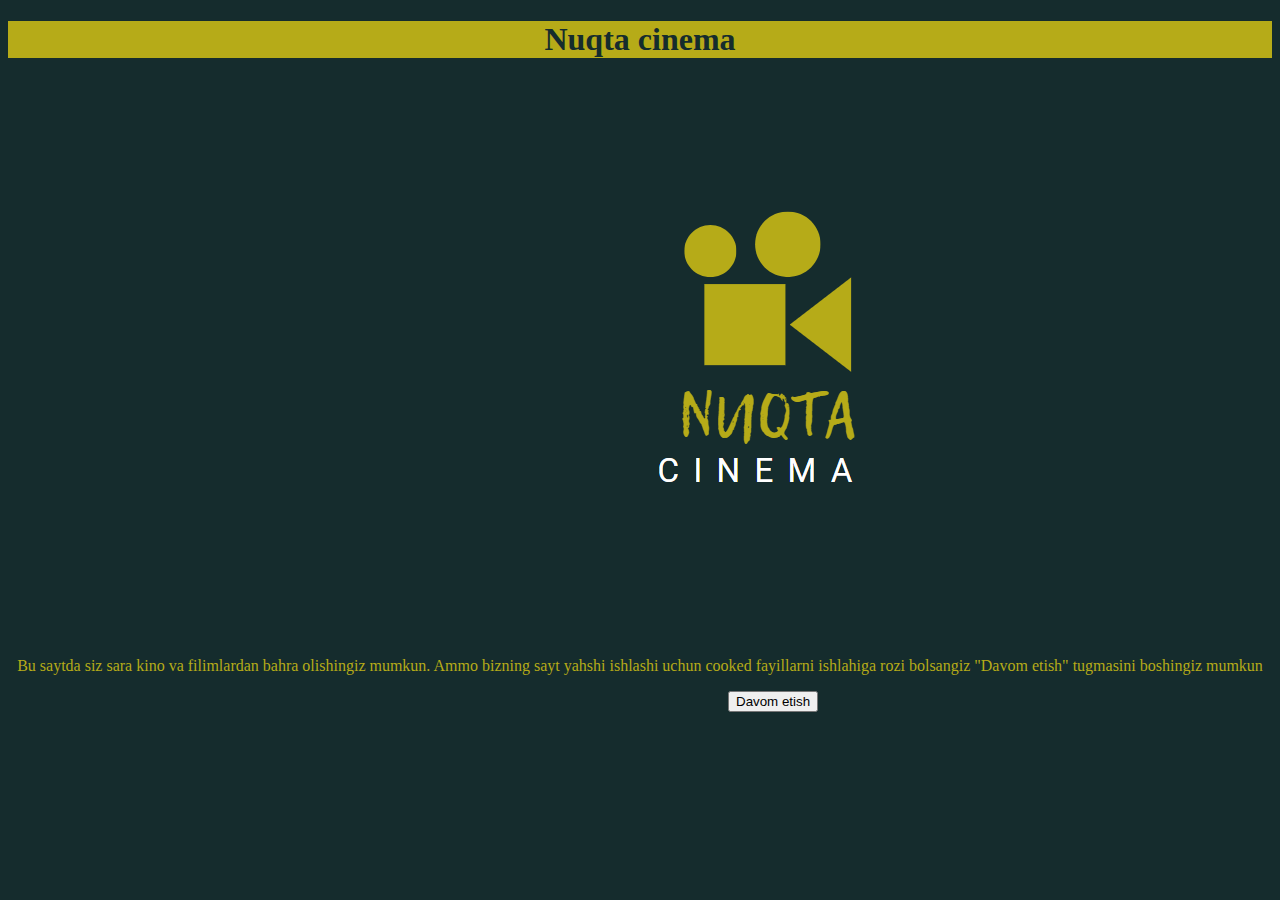
<file: bir.html>
<!DOCTYPE html>
<html lang="en">
<head>
    <meta charset="UTF-8">
    <meta name="viewport" content="width=device-width, initial-scale=1.0">
    <title>Document</title>
   
   
</head>
<body  style="background-color: #152c2d;">
   <h1 style="text-align: center; color: #152c2d; background-color: #b6ab18;"> Nuqta cinema</h1>
   <img style="margin-left: 470px;" src="./Screenshot 2025-03-28 144526.png" alt="">
   
   <p style="text-align: center; color: #b6ab18;">Bu saytda siz sara kino va filimlardan bahra olishingiz mumkun. Ammo bizning sayt yahshi ishlashi uchun cooked fayillarni ishlahiga rozi bolsangiz "Davom etish" tugmasini boshingiz mumkun </p>

   <a style="margin-left: 720px;" href="./Index.html"><button  type="submit">Davom etish</button></a>
   <p style="color: #152c2d;">Barcha film va kinolar Hd rezka saytidan olingan</p>




</body>
</html>
</file>
